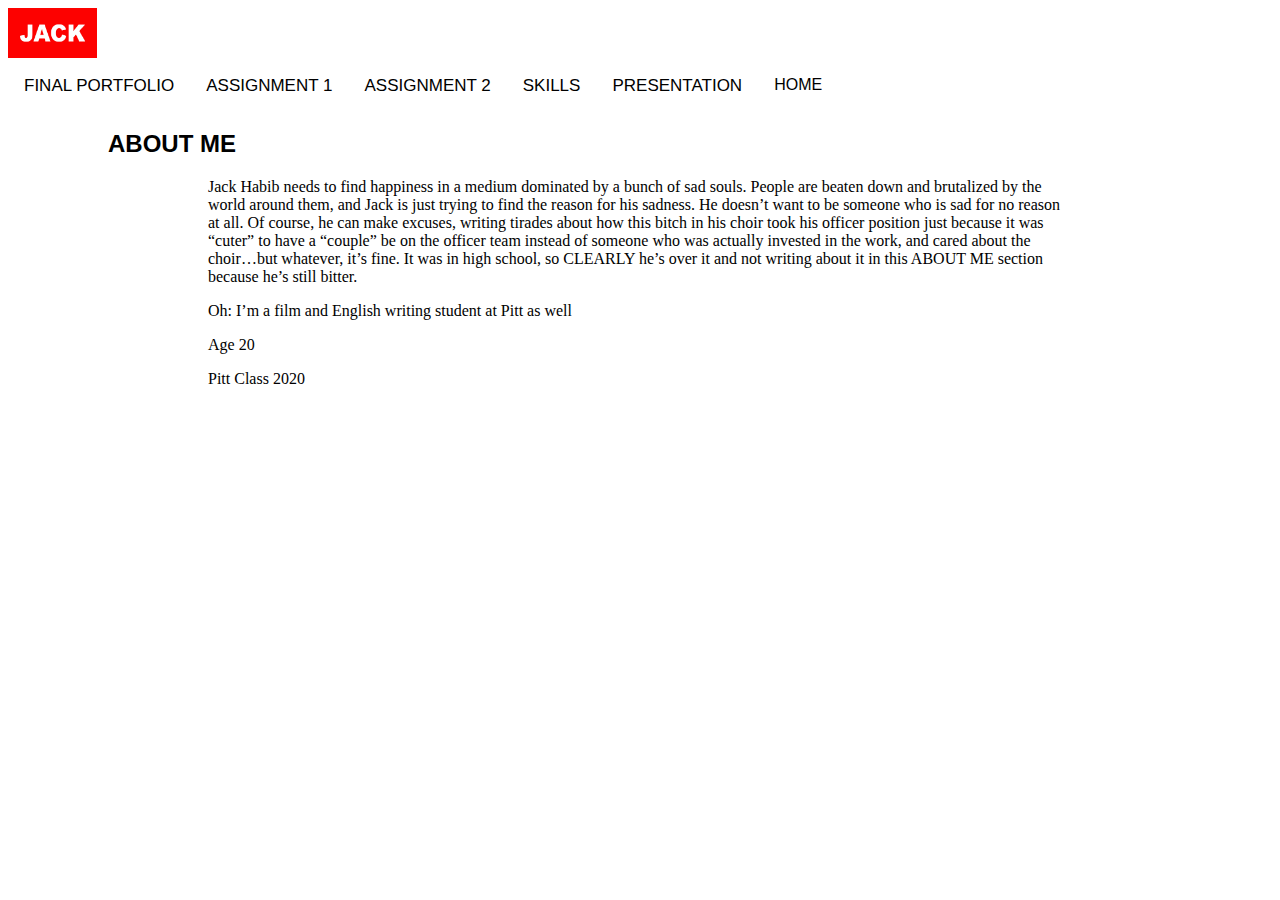
<file: index.html>
<!DOCTYPE html>
<html>
  <head>
    <title>Jack Habib's CDM Site</title>
    <link rel="stylesheet" type="text/css" href="style.css">
  </head>
  <body>
    <div class = "header">
      <img src ="golfwang-store-share-image copy.jpg" alt="logo">
      </div>
    <div class="topnav" id="myTopnav">
  <a href="/portfolio/">FINAL PORTFOLIO</a>
  <a href="/work-1/">ASSIGNMENT 1</a>
  <a href="/work-2/">ASSIGNMENT 2</a>
  <a href="/skills/">SKILLS</a>
      <a href="/presentation/">PRESENTATION</a> 
  <div class="dropdown">
    <button class="dropbtn" onclick="myFunction()">HOME
      <i class="fa fa-caret-down"></i>
    </button>
   
 
  <a href="javascript:void(0);" style="font-size:15px;" class="icon" onclick="myFunction()">&#9776;</a>
</div>
</div>
    <main>
    <h2>ABOUT ME</h2>
     <p>Jack Habib needs to find happiness in a medium dominated by a bunch of sad souls. People are beaten down and brutalized by the world around them, and Jack is just trying to find the reason for his sadness. He doesn’t want to be someone who is sad for no reason at all. Of course, he can make excuses, writing tirades about how this bitch in his choir took his officer position just because it was “cuter” to have a “couple” be on the officer team instead of someone who was actually invested in the work, and cared about the choir…but whatever, it’s fine. It was in high school, so CLEARLY he’s over it and not writing about it in this ABOUT ME section because he’s still bitter.</p>
    <p>Oh: I’m a film and English writing student at Pitt as well</p>
    <p>Age 20</p>
    <p>Pitt Class 2020</p>
    </main>
    <footer></footer>
  </body>
</html>
<script>
function myFunction() {
   document.getElementById("myDropdown").classList.toggle("show");  
  var x = document.getElementById("myTopnav");
    if (x.className === "topnav") {
        x.className += " responsive";
    } else {
        x.className = "topnav";
    }
  window.onclick = function(e) {
  if (!e.target.matches('.dropbtn')) {
    var myDropdown = document.getElementById("myDropdown");
      if (myDropdown.classList.contains('show')) {
        myDropdown.classList.remove('show');
      }
  }
}
}
</script>
</file>
<file: style.css>
.header img{
    margin-left: auto;
    margin-right: auto;
    width:89px;
    height:50px;
    background: #555;
}

p {
    margin-left: 200px;
    margin-right: 200px;
}

ul {
    font-family: "Arial Black", Arial, sans-serif;
    list-style-type: none;
    margin-left: 50px;
    margin-right: 50px;
    padding: 0;
    overflow: hidden;
    background-color: white;
}

.topnav {
  overflow: hidden;
  background-color: white;
}

.topnav a {
  font-family: "Arial Black", Arial, sans-serif;
  float: left;
  display: block;
  color: black;
  text-align: center;
  padding: 14px 16px;
  text-decoration: none;
  font-size: 17px;
}

.active {
  background-color: #4CAF50;
  color: black;
}

.topnav .icon {
  display: none;
}

h1 {
    text-align: center; 
}

h2 {
    font-family: "Arial Black", Arial, sans-serif;
    margin-left: 100px;
}

.dropdown {
    float: left;
    overflow: hidden;
}

.dropdown .dropbtn {
    float: right;
    cursor: pointer;
    font-size: 16px;    
    border: none;
    outline: none;
    color: black;
    padding: 14px 16px;
    background-color: inherit;
    font-family: "Arial Black", Arial, sans-serif;
    margin: 0;
}

.topnav a:hover, .dropdown:hover .dropbtn, .dropbtn:focus {
    background-color: red;
    color: white;
}

.dropdown-content {
    display: none;
    position: absolute;
    background-color: #f9f9f9;
    min-width: 160px;
    box-shadow: 0px 8px 16px 0px rgba(0,0,0,0.2);
    z-index: 1;
}

.dropdown-content a {
    float: none;
    color: black;
    padding: 12px 16px;
    text-decoration: none;
    display: block;
    text-align: left;
}

.dropdown-content a:hover {
    background-color: ;
}

.show {
    display: block;
}
@media screen and (max-width: 600px) {
  .topnav a:not(:first-child), .dropdown .dropbtn {
    display: none;
  }
  .topnav a.icon {
    float: right;
    display: block;
  }
}

@media screen and (max-width: 600px) {
  .topnav.responsive {position: relative;}
  .topnav.responsive .icon {
    position: absolute;
    right: 0;
    top: 0;
  }
  .topnav.responsive a {
    float: none;
    display: block;
    text-align: left;
  }
  .topnav.responsive .dropdown {float: none;}
  .topnav.responsive .dropdown-content {position: relative;}
  .topnav.responsive .dropdown .dropbtn {
    display: block;
    width: 100%;
    text-align: left;
  }
}
</file>
